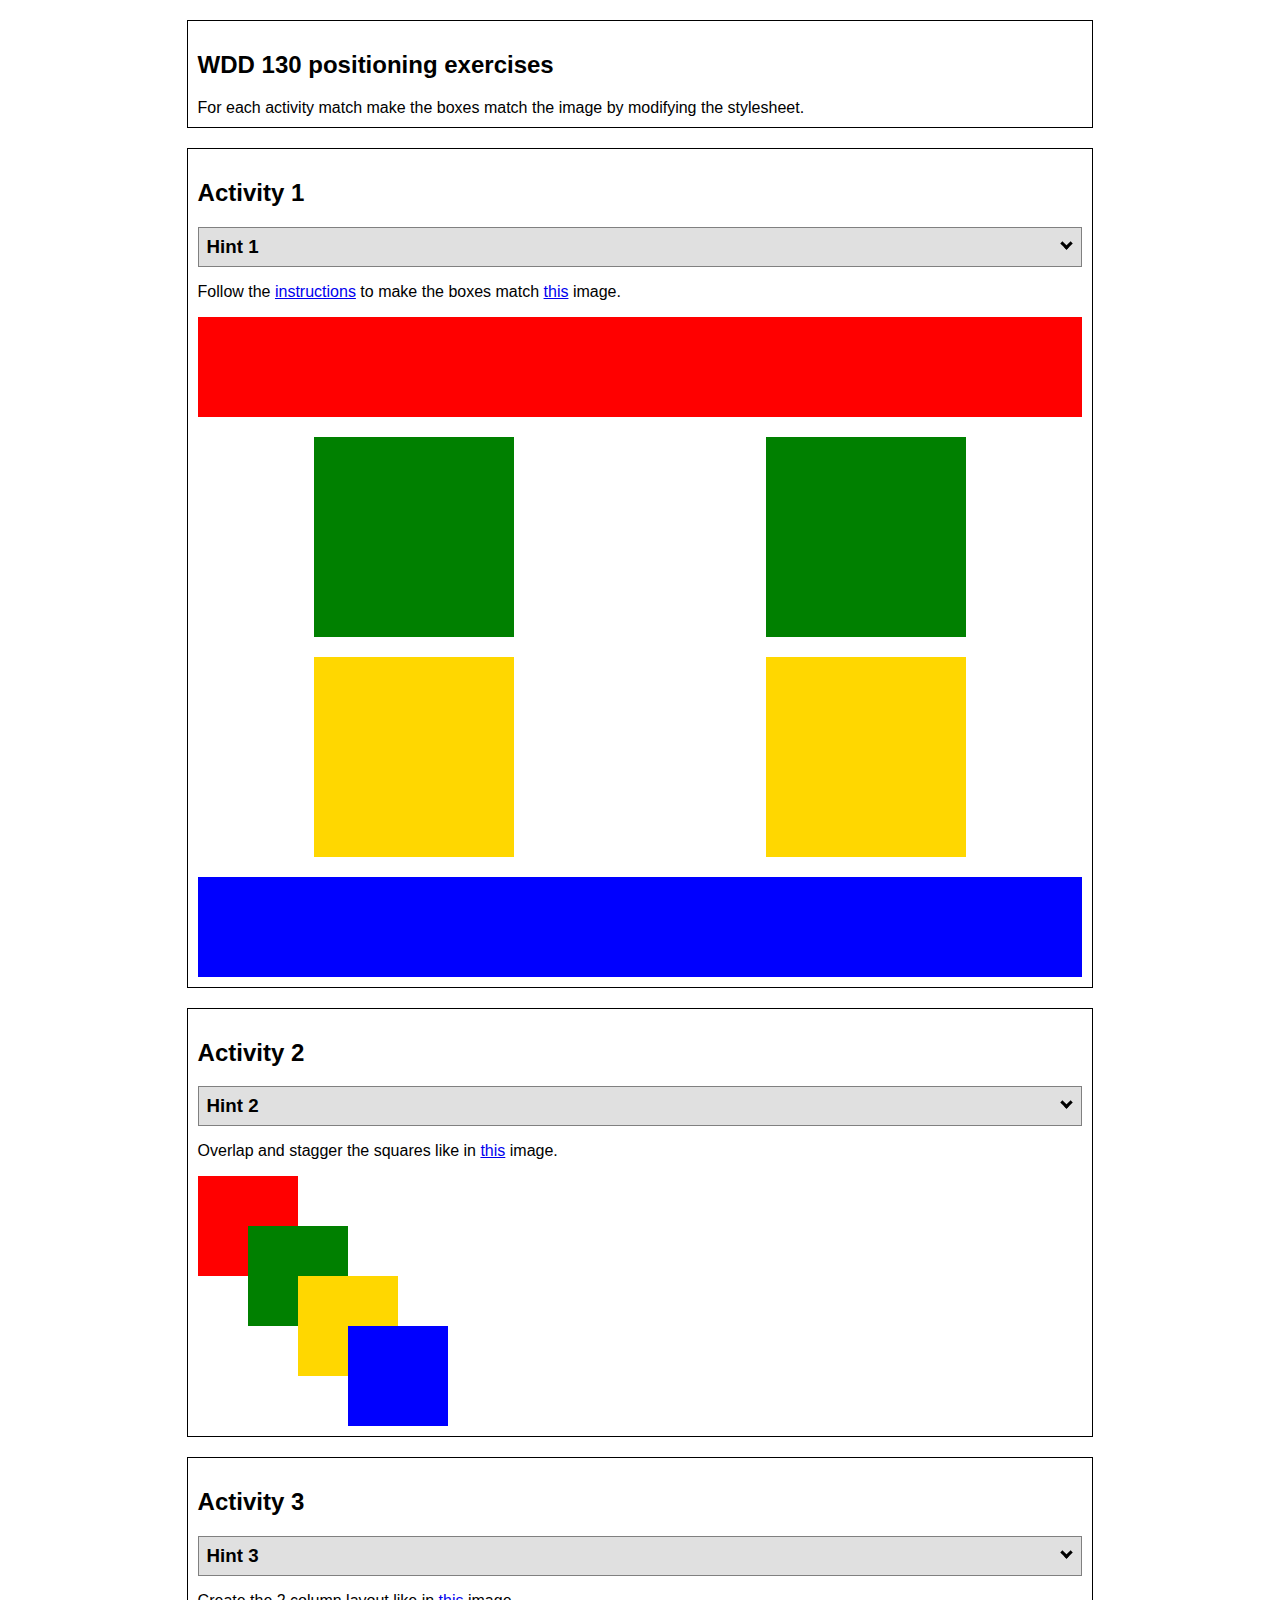
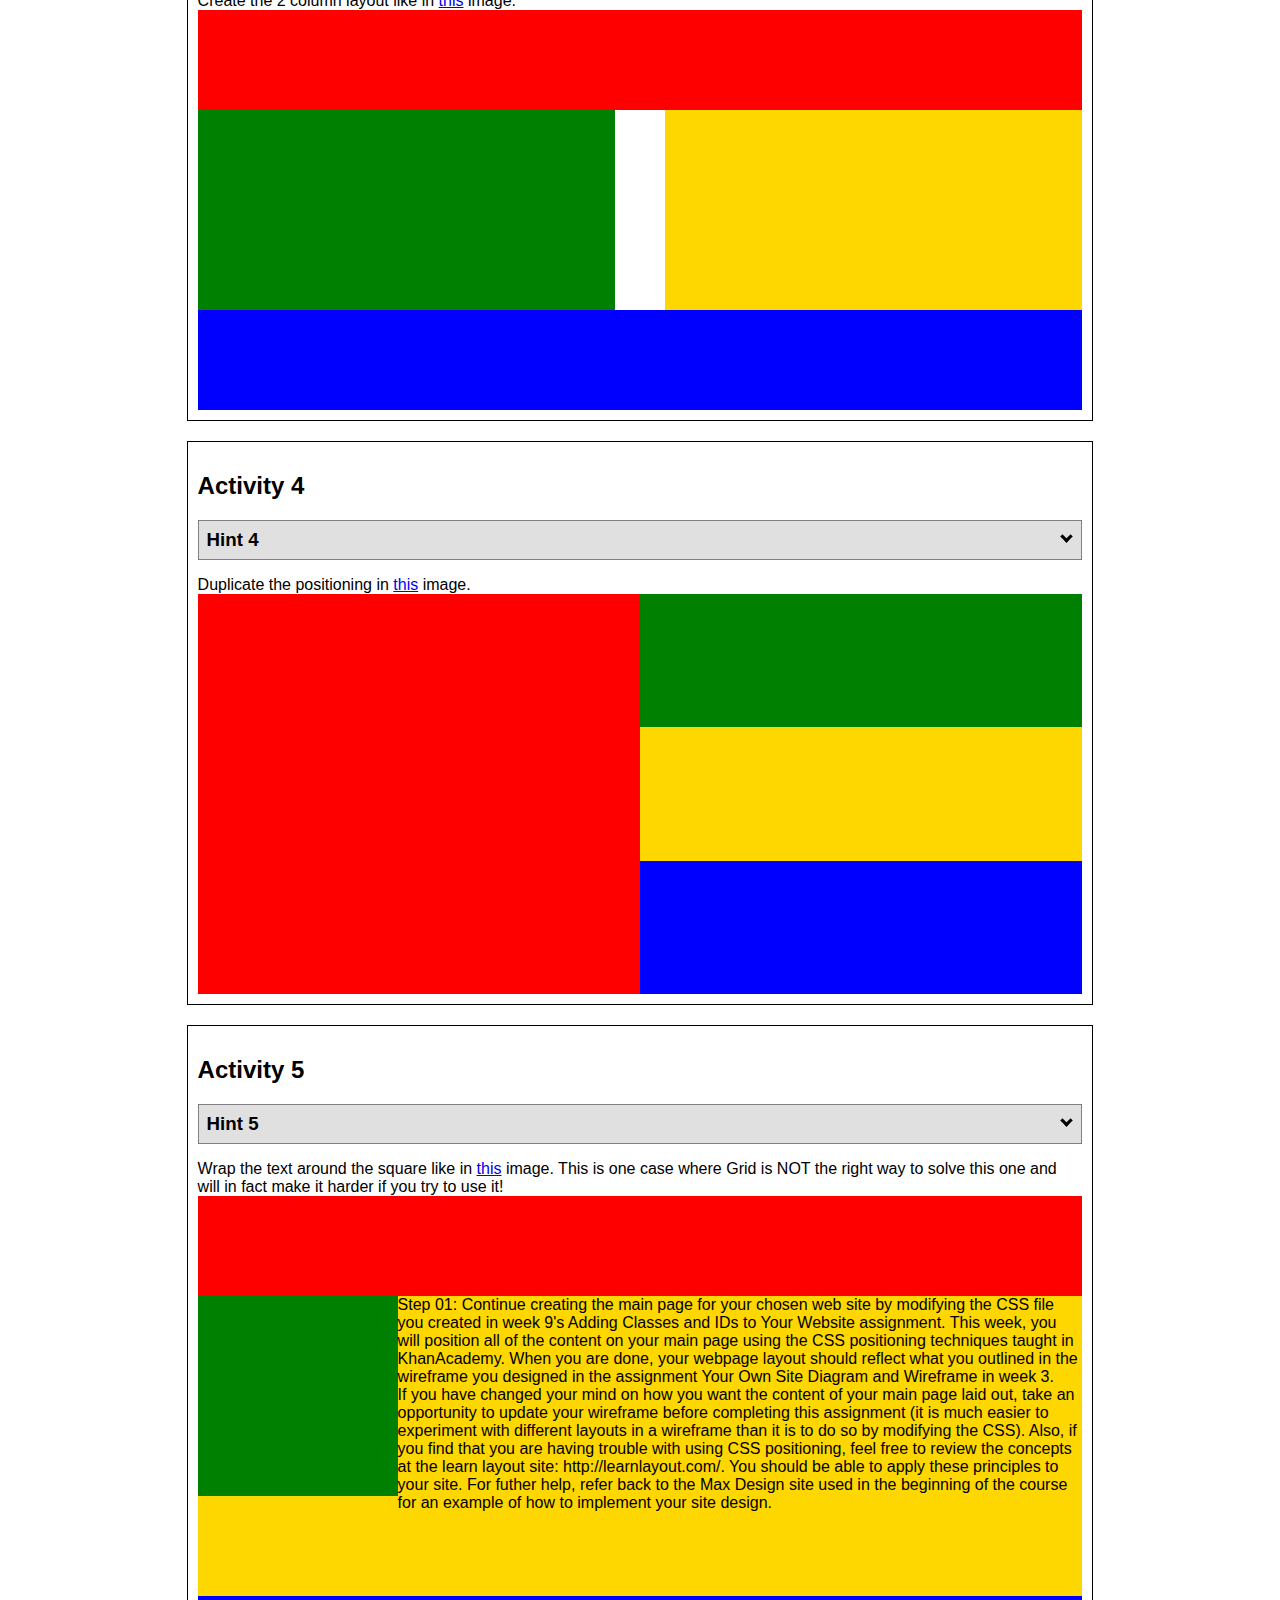
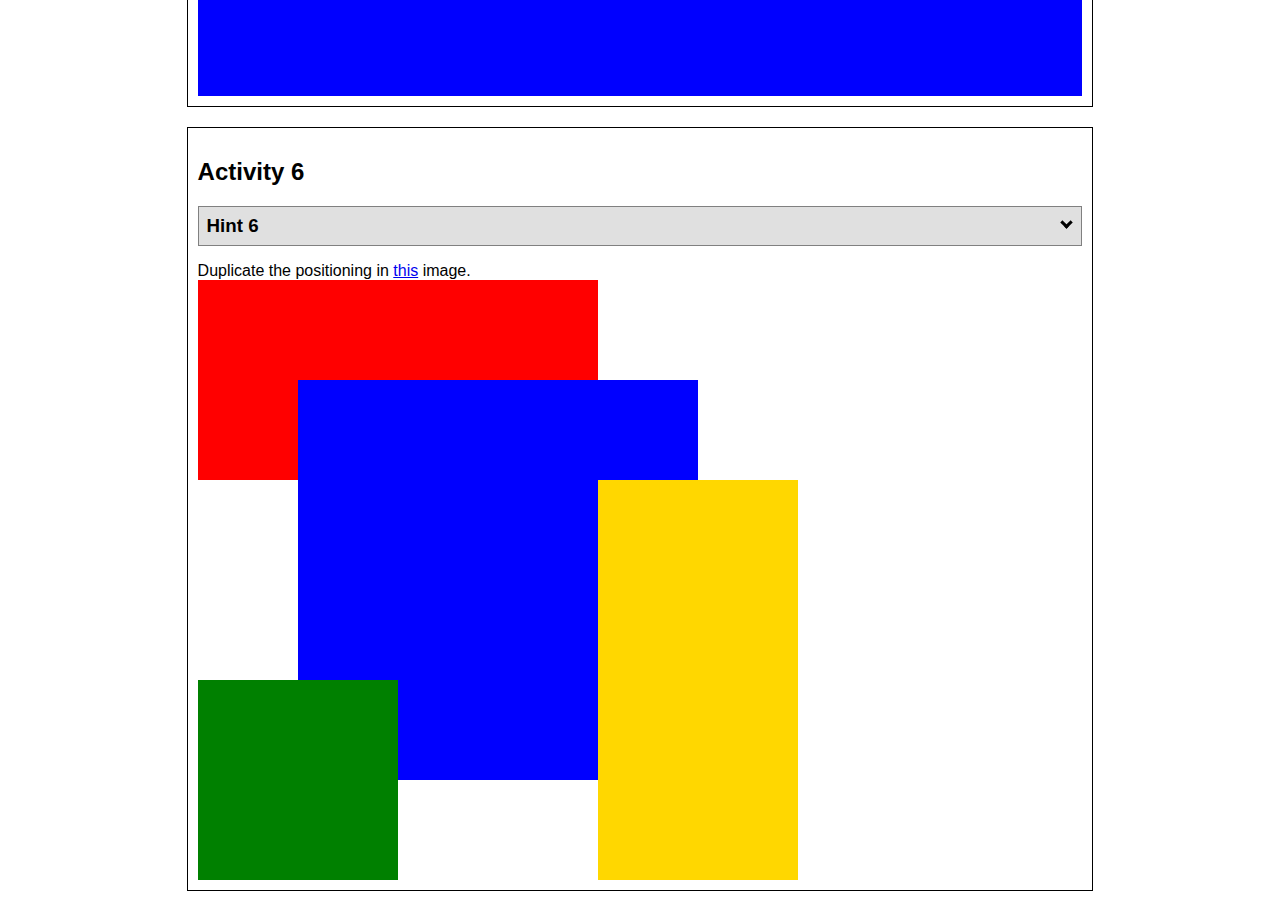
<file: old projects/WDD130/positioning/index.html>
<!DOCTYPE html>
<html lang="en">
  <head>
    <!-- HTML - Name: positioning.html -->
    <title>Positioning Activity</title>
    <link rel="stylesheet" type="text/css" href="positionstyles.css" />
  </head>
  <body>
    <div class="activity">
      <h2>WDD 130 positioning exercises</h2>
      For each activity match make the boxes match the image by modifying the stylesheet.</div>
    <div class="activity">
      <h2>Activity 1</h2>
      <section class="hint"><input type="checkbox" ><i></i> <h3>Hint 1</h3><div><p>Check out the <a href="https://byui-wdd.github.io/wdd130/activities/w06-css-positioning.html" target="_blank">activity instructions</a> in Ilearn!</p></div></section>
      <p>Follow the <a href="https://byui-wdd.github.io/wdd130/activities/w06-css-positioning.html" target="_blank">instructions</a> to make the boxes match  <a href="https://byui-wdd.github.io/wdd130/images/example1.png" target="_blank">this</a> image.</p>
      <div class="content1" >
        <div class="red1" ></div>
        <div class="green1" ></div>
        <div class="green1" ></div>
        <div class="yellow1"></div>
        <div class="yellow1"></div>
        <div class="blue1"></div>
      </div>
    </div>
    <div class="activity">
      <h2>Activity 2</h2>
      <section class="hint"><input type="checkbox" > <h3>Hint 2</h3><i></i><div><p>Remember that the best way to shift elements around slightly on the page is with Margins.  You could also use Grid.  Either would work for this. If you choose margin, you can use a <em>negative</em> margin. (ie margin-top: -20px;)</p><h4>Properties used:</h4><ul><li>margin-top, margin-left</li><li>...or...</li><li>grid-template-columns: 50px 50px 50px 50px 50px </li></ul></div></section>
      <p>Overlap and stagger the squares like in <a href="https://byui-wdd.github.io/wdd130/images/example2.png" target="_blank">this</a> image.</p>
      <div class="content2" >
        <div class="red2" ></div>
        <div class="green2" ></div>
        <div class="yellow2"></div>
        <div class="blue2"></div>
      </div>
    </div>
    <div class="activity">
      <h2>Activity 3</h2>
      <section class="hint"><input type="checkbox" > <h3>Hint 3</h3><i></i><div><p>This one is going to be best solved with CSS Grid. Remember to make the boxes the right width first...then start moving them around. </p><h4>Properties used:</h4><ul><li>display:grid;</li><li>grid-template-columns:</li><li>grid-column-gap:</li>
        <li>grid-column:</li>  </ul></div></section>
      Create the 2 column layout like in <a href="https://byui-wdd.github.io/wdd130/images/example3.png" target="_blank">this</a>  image.
      <div class="content3" >
        <div class="red3" ></div>
        <div class="green3" ></div>
        <div class="yellow3"></div>
        <div class="blue3"></div>
      </div>
    </div>
    <div class="activity">
      <h2>Activity 4</h2>
      <section class="hint"><input type="checkbox" > <h3>Hint 4</h3><i></i><div><p>For the others we have been primarily concerned with width. For this one you will need to adjust height as well. </p><h4>Properties used:</h4><ul><li>display:grid;</li><li>grid-template-columns:</li><li>grid-row:</li></ul></div></section>
      Duplicate the positioning in <a href="https://byui-wdd.github.io/wdd130/images/example4.png" target="_blank">this</a> image. 
      <div class="content4" >
        <div class="red4" ></div>
        <div class="green4" ></div>
        <div class="yellow4"></div>
        <div class="blue4"></div>
      </div>
    </div>

    <div class="activity">
      <h2>Activity 5</h2>
      <section class="hint"><input type="checkbox" > <h3>Hint 5</h3><i></i><div><p>Grid is <strong>not</strong> the right way to do this.  In fact there is only one way to really do that...and that is with float. Remember that we float the thing we want the text to wrap around.  Also remember to start by making all the shapes the right size and shape.</p><h4>Properties used:</h4><ul><li>float: left;</li></ul></div></section>
      Wrap the text around the square like in <a href="https://byui-wdd.github.io/wdd130/images/example5.png" target="_blank">this</a> image. This is one case where Grid is NOT the right way to solve this one and will in fact make it harder if you try to use it!
      <div class="content5" >
        <div class="red5" ></div>
        <div class="green5" ></div>
        <div class="yellow5">Step 01: Continue creating the main page for your chosen web site by modifying the CSS file you created in week 9's Adding Classes and IDs to Your Website assignment. This week, you will position all of the content on your main page using the CSS positioning techniques taught in KhanAcademy. When you are done, your webpage layout should reflect what you outlined in the wireframe you designed in the assignment Your Own Site Diagram and Wireframe in week 3. <br />
          If you have changed your mind on how you want the content of your main page laid out, take an opportunity to update your wireframe before completing this assignment (it is much easier to experiment with different layouts in a wireframe than it is to do so by modifying the CSS). Also, if you find that you are having trouble with using CSS positioning, feel free to review the concepts at the learn layout site: http://learnlayout.com/. You should be able to apply these principles to your site. For futher help, refer back to the Max Design site used in the beginning of the course for an example of how to implement your site design.</div>
        <div class="blue5"></div>
      </div>
    </div>
    <div class="activity">
      <h2>Activity 6</h2>
      <section class="hint"><input type="checkbox" > <h3>Hint 6</h3><i></i><div><p>This one is all about visualizing the grid behind the layout. If you are having a hard time doing that first: all the sizes are even multiples of 100, and second here is another example with the lines drawn: <a href="https://byui-wdd.github.io/wdd130/images/example6-hint.png" target="_blank">example 6 with lines</a>. For this one you will find it easiest if you use px for the column width. You can also use <kbd>z-index</kbd> to control the element layering.    </p><h4>Properties used:</h4><ul><li>display:grid;</li><li>grid-template-columns:</li><li>grid-column:</li><li>grid-row:</li><li><a href="https://www.w3schools.com/cssref/pr_pos_z-index.asp" target="_blank">z-index:</a></li></ul></div></section>
      Duplicate the positioning in <a href="https://byui-wdd.github.io/wdd130/images/example6.png" target="_blank">this</a> image.
      <div class="content6" >
        <div class="red6" ></div>
        <div class="green6" ></div>
        <div class="yellow6"></div>
        <div class="blue6"></div>
      </div>
    </div>
  </body>
</html>
</file>
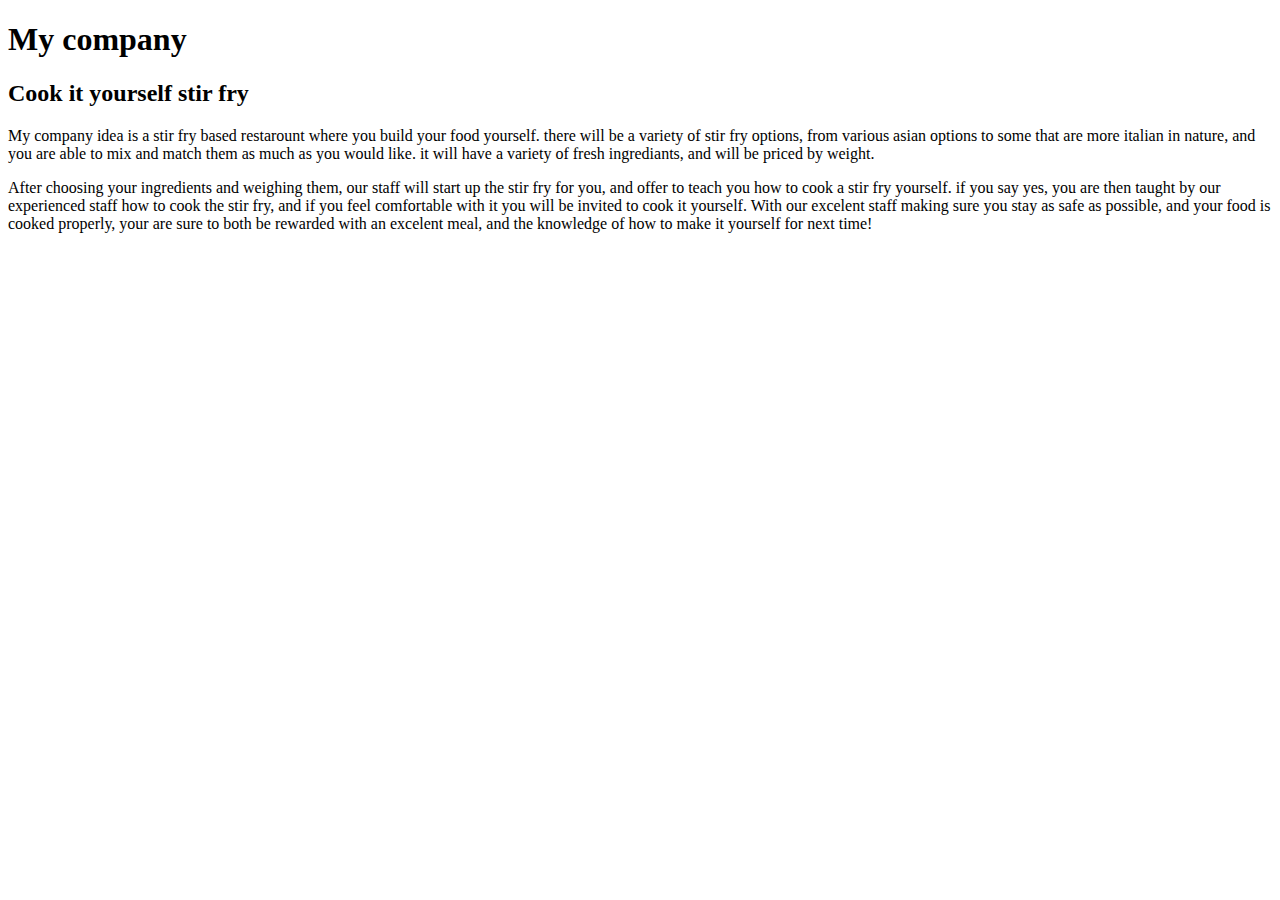
<file: old projects/CSE160/business.html>
<!DOCTYPE html>
<html lang="en">
<head>
    <meta charset="UTF-8">
    <meta http-equiv="X-UA-Compatible" content="IE=edge">
    <meta name="viewport" content="width=device-width, initial-scale=1.0">
    <title>My Buisness</title>
</head>
<body>
    <h1>My company</h1>
    <h2>Cook it yourself stir fry</h2>
    <p>My company idea is a stir fry based restarount where you build your food yourself. there will be a variety of stir fry options, from various asian options to some that are more italian in nature, and you are able to mix and match them as much as you would like. it will have a variety of fresh ingrediants, and will be priced by weight.</p>
    <p>After choosing your ingredients and weighing them, our staff will start up the stir fry for you, and offer to teach you how to cook a stir fry yourself. if you say yes, you are then taught by our experienced staff how to cook the stir fry, and if you feel comfortable with it you will be invited to cook it yourself. With our excelent staff making sure you stay as safe as possible, and your food is cooked properly, your are sure to both be rewarded with an excelent meal, and the knowledge of how to make it yourself for next time!</p>
</body>
</html>
</file>
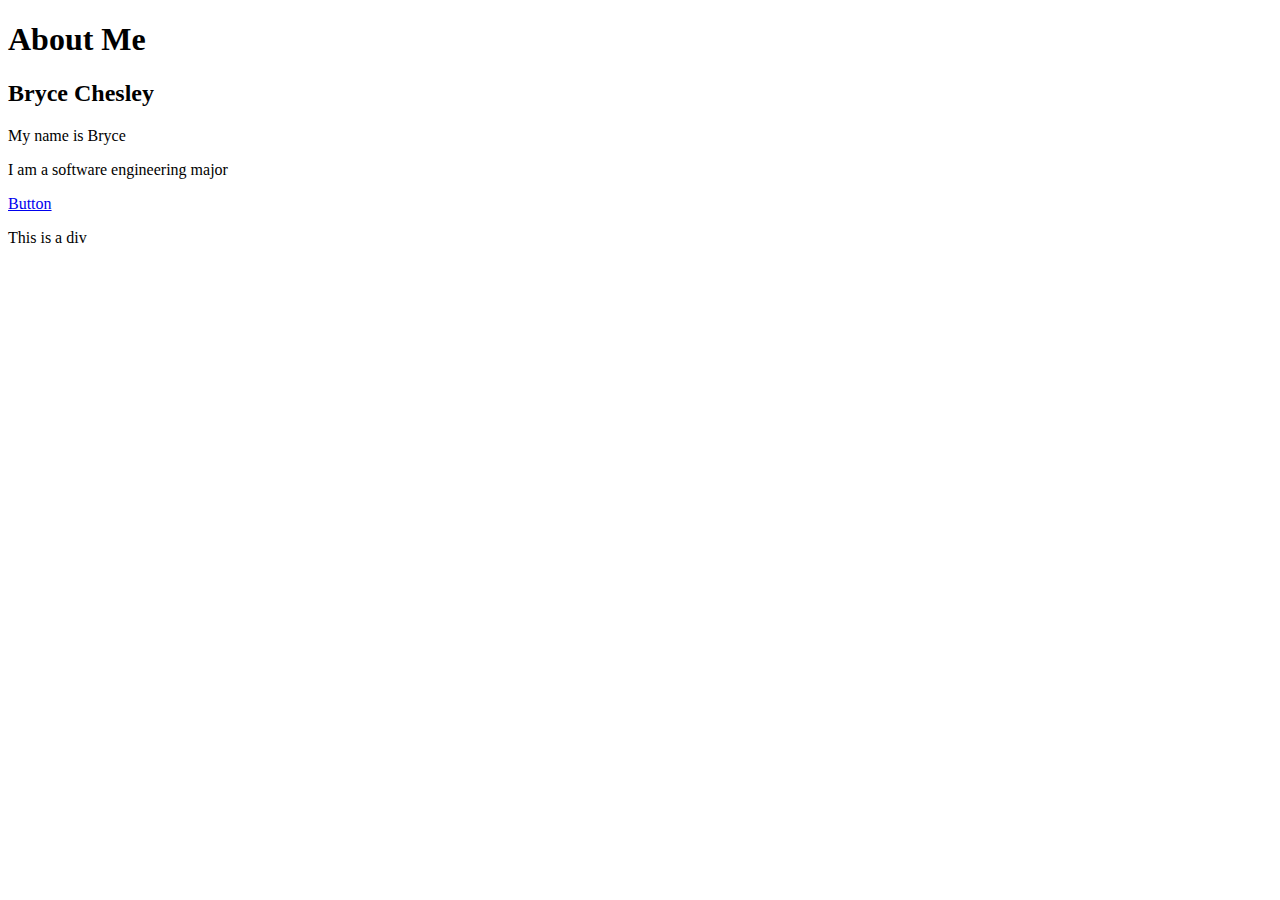
<file: old projects/CSE160/form.html>
<!DOCTYPE html>
<html lang="en">
<head>
    <meta charset="UTF-8">
    <meta http-equiv="X-UA-Compatible" content="IE=edge">
    <meta name="viewport" content="width=device-width, initial-scale=1.0">
    <title>About me</title>
</head>
<body>
    <h1>About Me</h1>
    <h2>Bryce Chesley</h2>
    <p>My name is Bryce</p>
    <p>I am a software engineering major</p>
    <a id = button href = #>Button</a>
    <div id = div>
        <p>This is a div</p>
    </div>
</body>
</html>
</file>
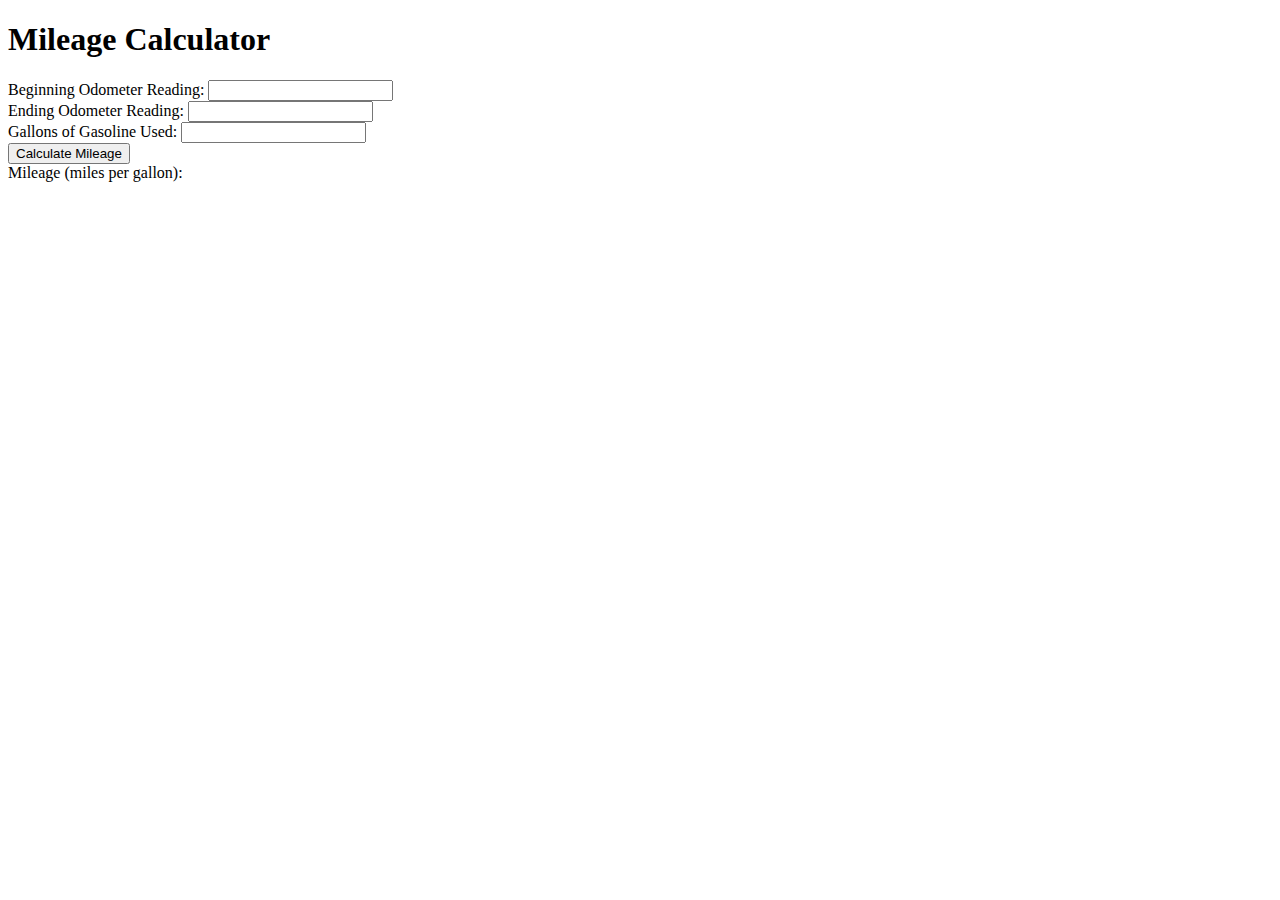
<file: old projects/CSE160/mileage.html>
<!DOCTYPE HTML>
<html lang="en-us">
<head>
<meta charset="utf-8">
  <title>Mileage Calculator</title>
  <script>
    function calculateMileage() {
      var beginningOdometer = parseFloat(document.getElementById("beginningOdometer").value);
      var endingOdometer = parseFloat(document.getElementById("endingOdometer").value);
      var gallonsUsed = parseFloat(document.getElementById("gallonsUsed").value);

      var mileage = (endingOdometer - beginningOdometer) / gallonsUsed;

      document.getElementById("mileageOutput").innerHTML = mileage.toFixed(2);
    }
  </script>
</head>
<body>
  <h1>Mileage Calculator</h1>

  <label>Beginning Odometer Reading:</label>
  <input type="number" id="beginningOdometer" step="0.01">

  <br>

  <label>Ending Odometer Reading:</label>
  <input type="number" id="endingOdometer" step="0.01">

  <br>

  <label>Gallons of Gasoline Used:</label>
  <input type="number" id="gallonsUsed" step="0.01">

  <br>

  <button onclick="calculateMileage()">Calculate Mileage</button>

  <br>

  <label>Mileage (miles per gallon):</label>
  <span id="mileageOutput"></span>

</body>
</html>
</file>
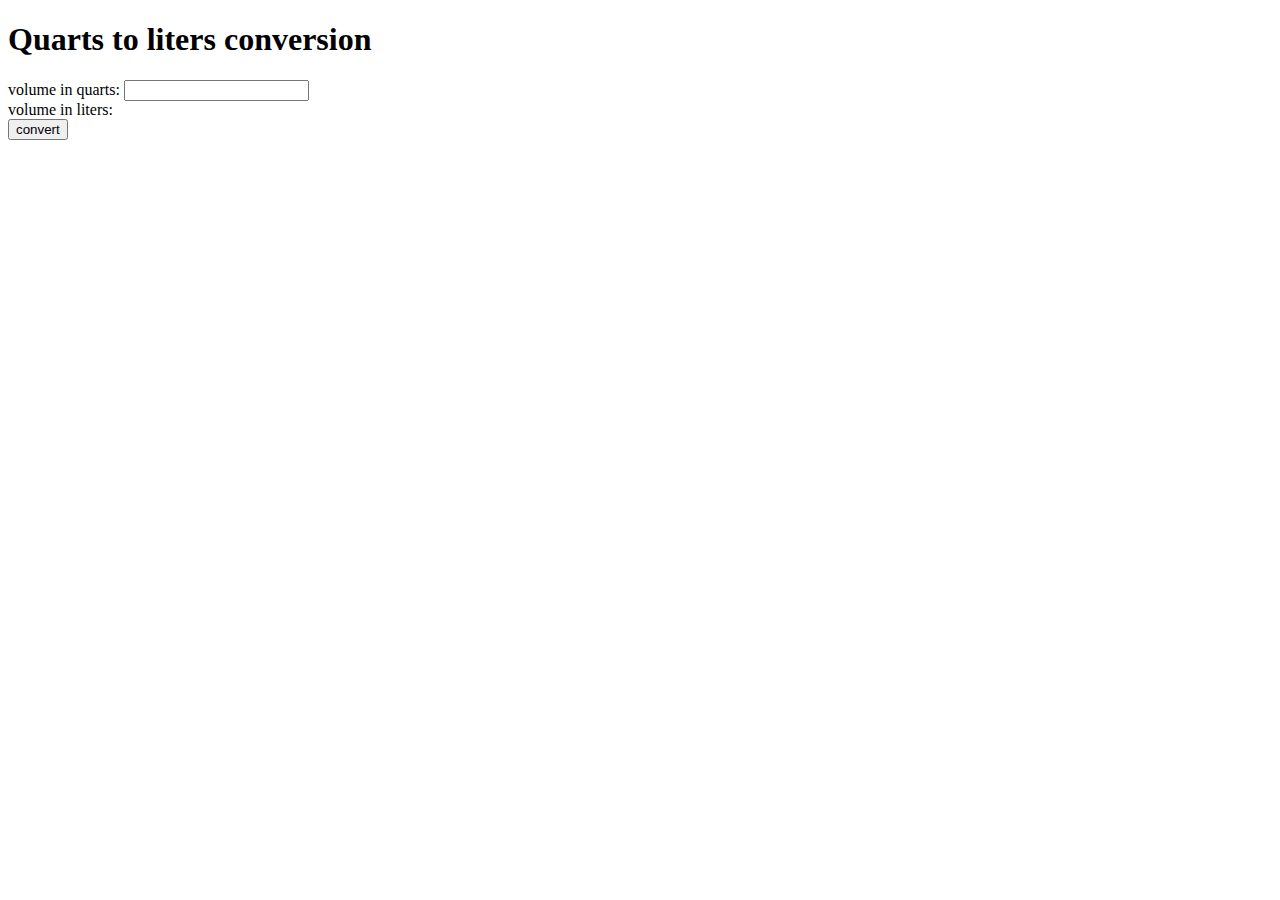
<file: old projects/CSE160/quartsToLiters.html>
<!DOCTYPE HTML>
<html lang="en-us">
<head>
<meta charset="utf-8">
  <title>Quarts to liters conversion</title>
  <script>
    function convertQuartsToLiters() {
      var quarts = parseFloat(document.getElementById("quartsInput").value);
      var liters = quarts * 0.946352946;

      document.getElementById("litersOutput").innerHTML = liters.toFixed(2);
    }
  </script>
</head>
<body>
  <h1>Quarts to liters conversion</h1>
    
      volume in quarts:
      <input type="number" id="quartsInput" step="0.01">
      <br>
      volume in liters:
      <span id="litersOutput"></span>
    
      <br>
      <button onclick="convertQuartsToLiters()">convert</button>
</body>
</html>
</file>
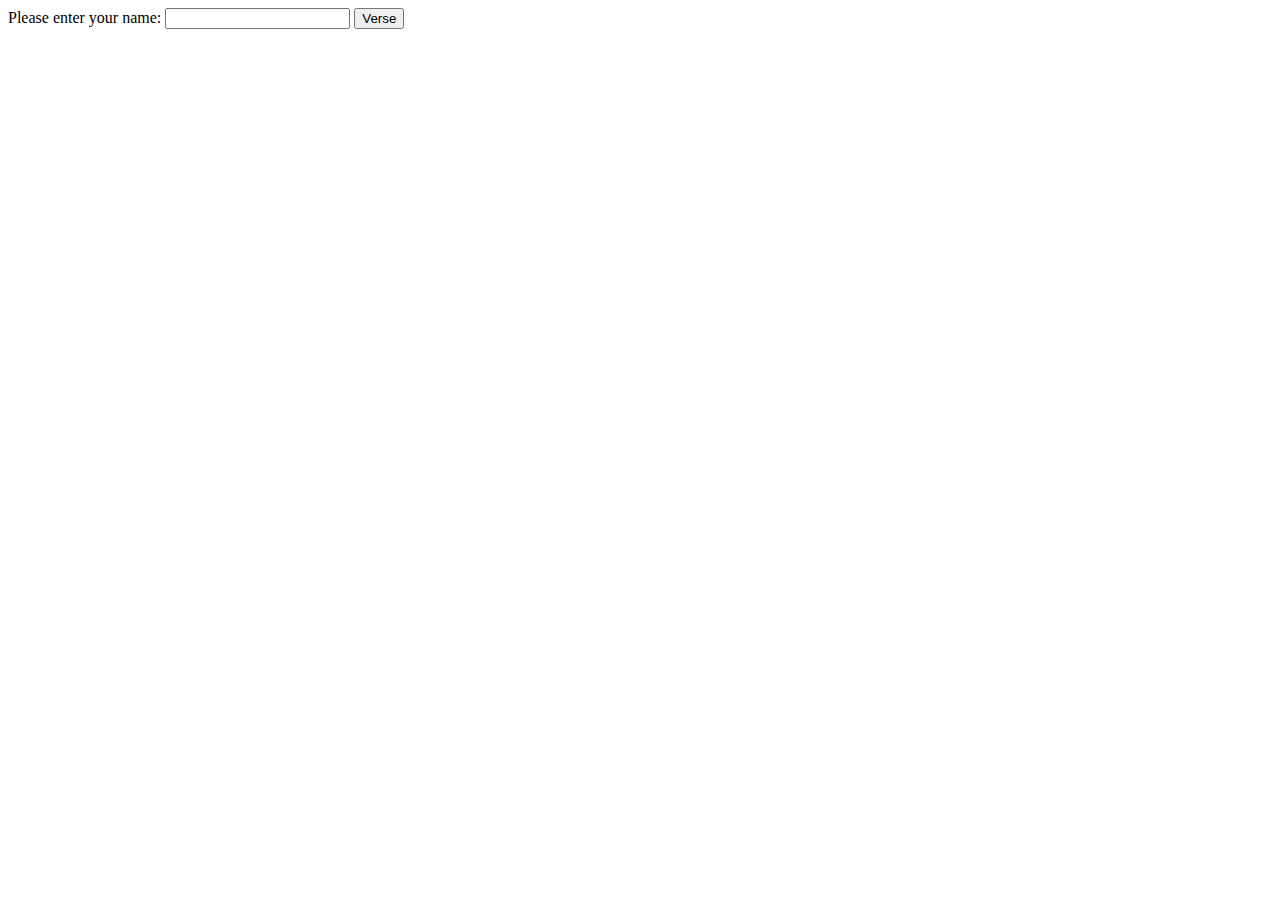
<file: old projects/CSE160/scripture.html>
<!DOCTYPE HTML>
<html lang="en-us">
<head>
<meta charset="utf-8">
<title>Applied Scripture</title>
<script>
/* Defining Table
 * Input: A person's name
 * Processing: Create a verse of scripture for that person
 * Output: The scripture
 */
function applyScripture() {
    // Get the user's name from the text field that has the id
    // of "nameInputBox" and store it in a variable named name.
    let name = document.getElementById('nameInputBox').value;

    // Use string concatenation to create a verse
    // of scripture personalized for the user.
    let scripture = "Yea, verily, verily I say unto you, if all men had" +
        " been, and were, and ever would be, like unto " + name+ "," +
        " behold, the very powers of hell would have been shaken" +
        " forever; yea, the devil would never have power over" +
        " the hearts of the children of men."

    // Display the scripture in the div that has the id "outputDiv".
    document.getElementById('outputDiv').innerHTML = scripture;
}
</script>
</head>

<body>                             
Please enter your name: <input type="text" id="nameInputBox">    
<button type="button" onclick="applyScripture()">Verse</button>
<div id="outputDiv"></div>
</body>       
</html>
</file>
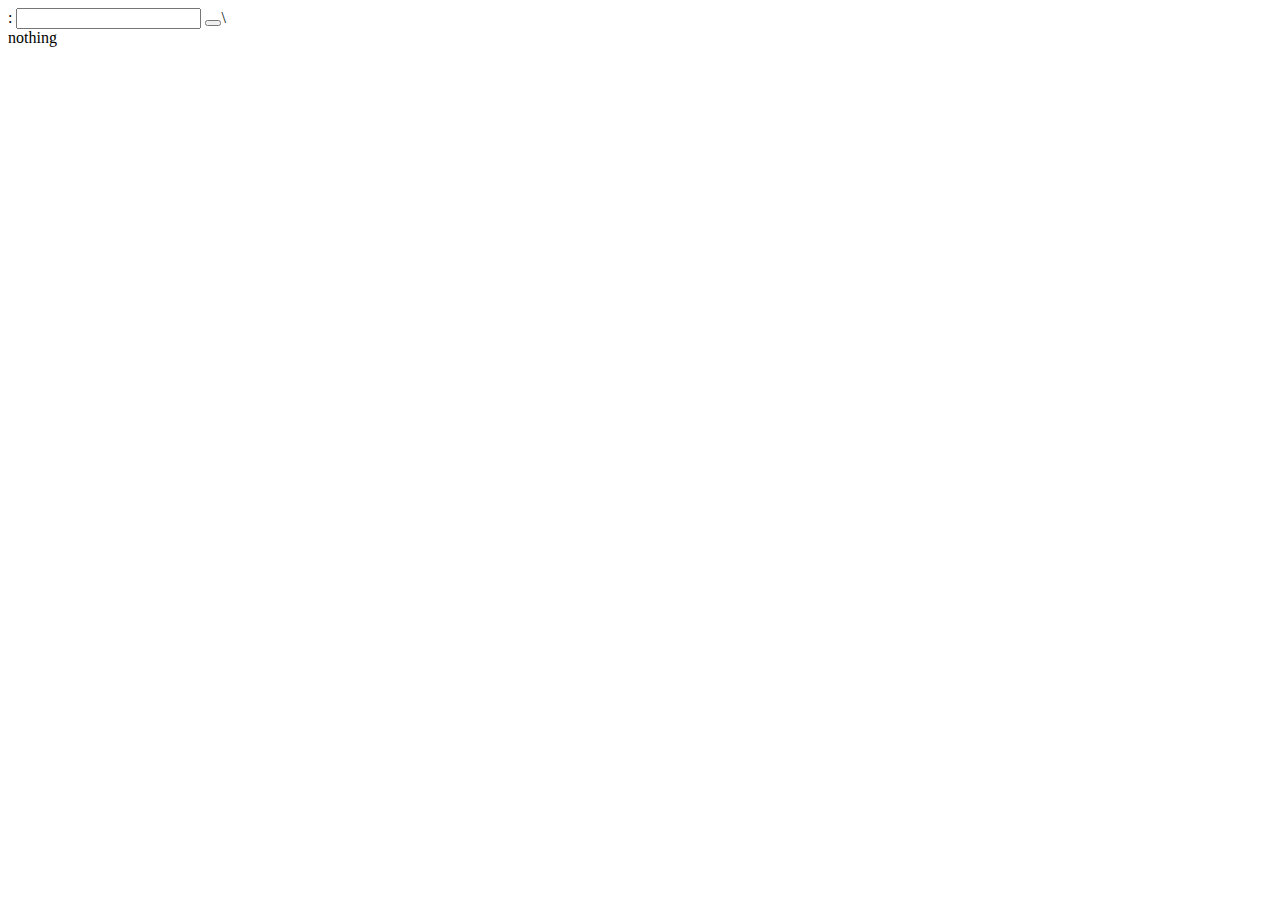
<file: old projects/CSE160/template.html>
<!DOCTYPE HTML>
<html lang="en-us">
<head>
<meta charset="utf-8">
<title>TEMPLATE</title>
<script>
    //ADD YOUR JAVASCRIPT HERE
</script>
</head>

<body>
    <!-- THIS IS WHAT WILL BE DISPLAYED IN THE TEXT PROMPT TO THE USER-->: <input type="text" id="nameInputBox">                                      
    <button type="button" onclick="//ADD THE NAME OF THE FUNCTION YOU WANT TO CALL HERE"> <!-- DISPLAYED TEXT ON BUTTON--> </button>\
    <div id="ADDYOUROUTPUTIDHERE">nothing</div>
</body>

</html>
</file>
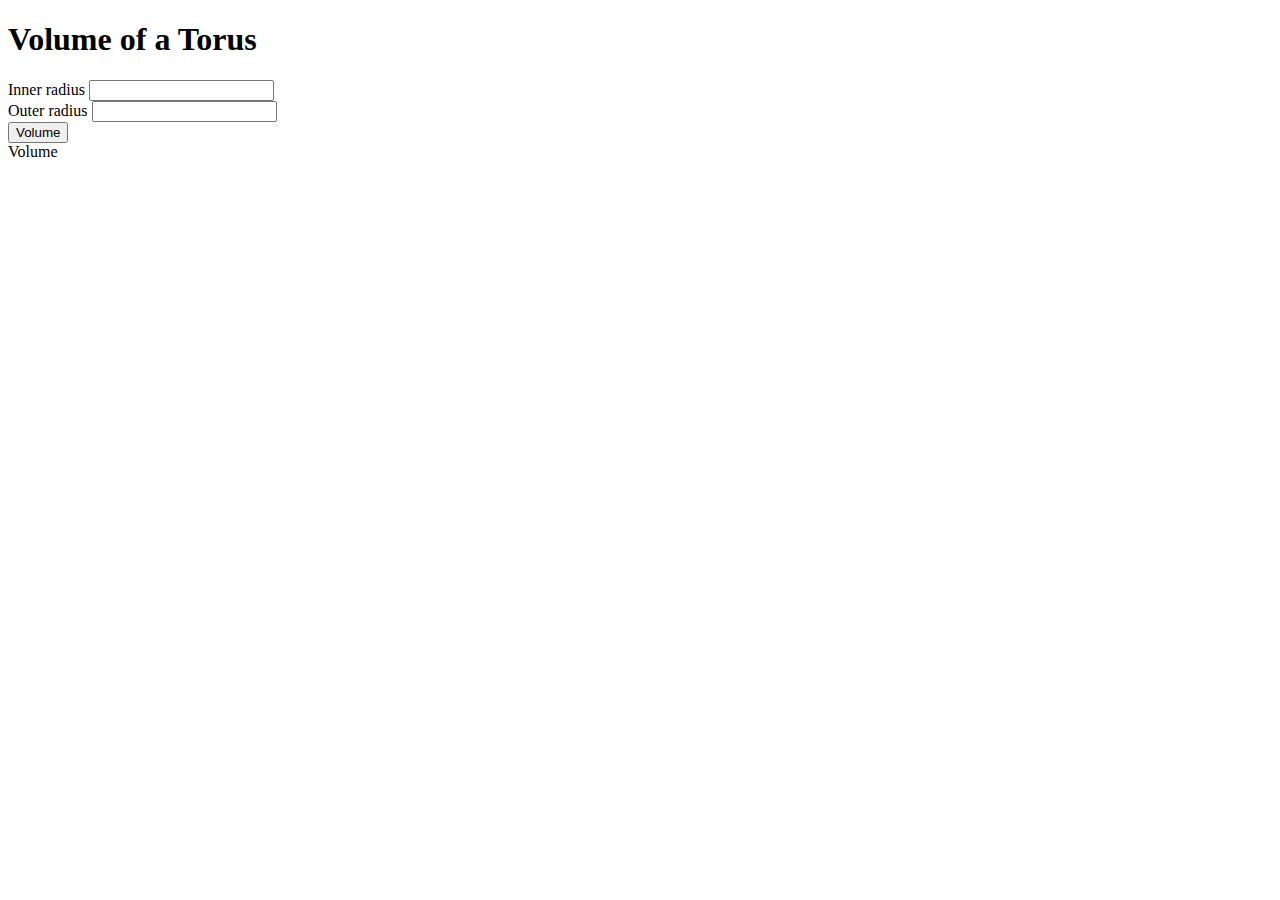
<file: old projects/CSE160/test.html>
<!DOCTYPE HTML>
<html lang="en-us">
<head>
<meta charset="utf-8">
<title>Volume of a Torus</title>
<script>
function computeVolume() {

  let a = parseFloat(document.getElementById("inner").value);
  let b = parseFloat(document.getElementById("outer").value);
  let volume = (Math.PI ** 2) * (a + b) * ((a - b) ** 2) / 4;
  document.getElementById("volume").innerHTML = volume;
}
</script>
</head>

<body>
    <h1>Volume of a Torus</h1>
    Inner radius <input type="text" id="inner"><br>
    Outer radius <input type="text" id="outer"><br>
    <button type="button" onclick="computeVolume()">Volume</button><br>
    Volume <div id="volume"></div>
</body>
</html>
</file>
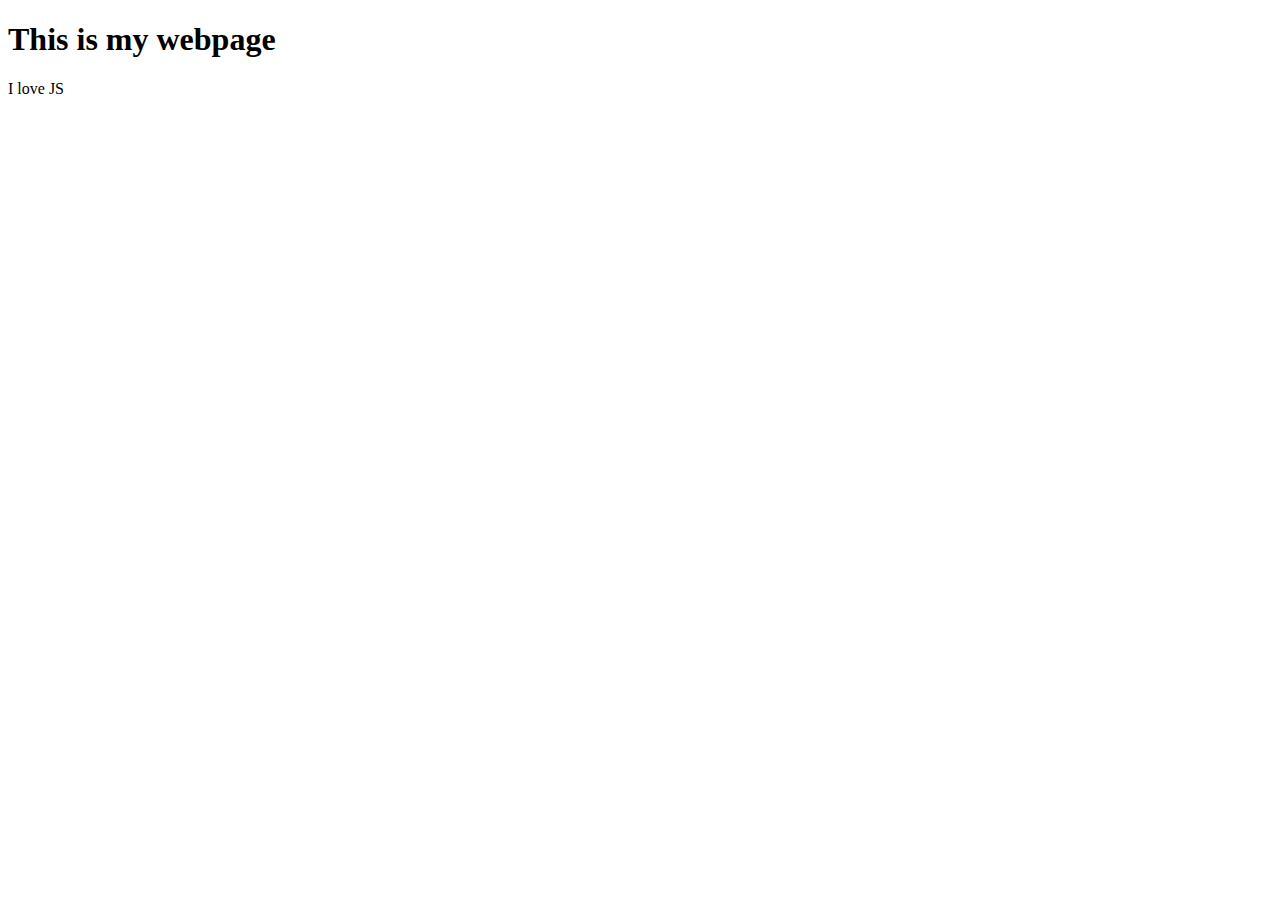
<file: CSE 121/week 1/sandbox/wwek1.html>
<!DOCTYPE html>
<html lang="en">
<head>
    <meta charset="UTF-8">
    <meta name="viewport" content="width=device-width, initial-scale=1.0">
    <title>Week 1</title>
    <script defer src="debugging.js"></script>
</head>
<body>
    <h1>This is my webpage</h1>
    <p>I love JS</p>
    <section class="output"></section>
</body>
</html>
</file>
<file: old projects/WDD130/positioning/positionstyles.css>
/* CSS - Name: "positionstyles.css" */
/* Activity 1 styles */
.content1 {
  display: grid;
  grid-template-columns: 1fr 1fr;
  justify-items: center;
  gap: 20px;
  /* This is the parent of the activity 1 boxes. */

}
.red1 { 
  width: 100%; 
  height: 100px; 
  background-color: red; 
  grid-column: 1/3;

} 
.green1 {
  width: 200px; 
  height: 200px; 
  background-color: green; 
} 
.yellow1 {
  width: 200px; 
  height: 200px; 
  background-color: gold; 
} 
.blue1 {
  width: 100%; 
  height: 100px; 
  background-color: blue; 
  grid-column: 1/3;
} 
/* Activity 2 styles */ 
.content2 {
  display: grid;
  grid-template-columns: 50px 50px 50px 50px 50px;
  grid-template-rows: 50px 50px 50px 50px 50px;
  justify-items: center;
  /* This is the parent of the activity 2 boxes. */
}
.red2 {
  width: 100px; 
  height: 100px; 
  background-color: red; 
  grid-column: 1/3;
  grid-row:1/3;
  z-index:0;
} 
.green2 { 
  width: 100px; 
  height: 100px; 
  background-color: green; 
  grid-column: 2/4;
  grid-row:2/4;
  z-index:1;
} 
.yellow2 {
  width: 100px; 
  height: 100px; 
  background-color: gold; 
  grid-column: 3/5;
  grid-row: 3/5;
  z-index:2;
} 
.blue2 {
  width: 100px; 
  height: 100px; 
  background-color: blue; 
  grid-column: 4/6;
  grid-row: 4/6;
  z-index:3;
} 
/* Activity 3 styles */ 
.content3 {
  display: grid;
  grid-template-columns:1fr 1fr ;
  grid-template-rows: 100px 200px 100px;
  justify-items: center;
grid-column-gap: 50px;
  /* This is the parent of the activity 3 boxes. */
}
.red3 {
  width: 100%; 
  height: 100px; 
  background-color: red; 
  grid-column: 1/3;
  grid-row: 1/2;
} 
.green3 {
  width: 100%; 
  height: 100%; 
  background-color: green;
} 
.yellow3 {
  width: 100%; 
  height: 100%; 
  background-color: gold; 
} 
.blue3 {
  width: 100%;
  height: 100%; 
  background-color: blue; 
  grid-column: 1/3;
  grid-row: 3/4;
} 
/* Activity 4 styles */ 
.content4 {
  /* This is the parent of the activity 4 boxes. */
  height: 400px;
  display: grid;
  grid-template-columns: 1fr 1fr;
}
.red4 {
  width: 100%; 
  height: 100%; 
  background-color: red; 
  grid-row: 1/span 3;
} 
.green4 {
  width: 100%; 
  height: 100%; 
  background-color: green; 
} 
.yellow4 {
  width: 100%; 
  height: 100%; 
  background-color: gold; 
} 
.blue4 {
  width: 100%; 
  height: 100%; 
  background-color: blue; 
} 
/* Activity 5 styles */ 
.content5 {
  /* This is the parent of the activity 5 boxes. */
  height: 500px;
}
.red5 { 
  width: 100%; 
  height: 100px; 
  background-color: red; 
} 
.green5 { 
  width: 200px; 
  height: 200px; 
  background-color: green; 
  z-index: 5;
  float: left;
} 
.yellow5 {
  width:100%; 
  height: 300px; 
  background-color: gold; 
  z-index: 0;
} 
.blue5 {
  width: 100%; 
  height: 100px; 
  background-color: blue; 
} 
/* Activity 6 styles */ 
.content6 {
  display: grid;
  grid-template-columns: 100px 100px 100px 100px 100px 100px;
  grid-template-rows: 100px 100px 100px 100px 100px 100px;
  /* This is the parent of the activity 6 boxes. */
}
.red6 {
  width: 100%; 
  height: 100%; 
  background-color: red; 
  grid-column: 1/5;
  grid-row: 1/3;
  z-index:0;
} 
.green6 {
  width: 100%; 
  height: 100%; 
  background-color: green; 
  grid-column: 1/3;
  grid-row: 5/7;
  z-index: 5;
} 
.yellow6 {
  width: 100%; 
  height: 100%; 
  background-color: gold; 
  grid-column: 5/7;
  grid-row: 3/7;
  z-index: 5;
} 
.blue6 {
  width: 100%; 
  height: 100%; 
  background-color: blue; 
  grid-column: 2/6;
  grid-row: 2/6;
  z-index: 3;
} 


/* Do not make any changes below here */
.activity {
  width: 70%; 
  margin: 20px auto; 
  font-family: Arial, sans-serif; 
  border: 1px solid black; 
  padding: 10px; 
  clear:both; 
  overflow: auto;
} 

.hint {
  border: 1px solid grey;
  background: #e0e0e0;
  padding: .5em;
  position: relative;
  margin: 1em 0;
}
.hint h3 {
  margin: 0;
}
.hint:hover {
  background: #d0d0d0;
}
.hint > div {
  display: none;
}

.hint input[type=checkbox] {
  position: absolute;
  width: 100%;
  height: 100%;
  opacity: 0;
  z-index: 1;
  cursor: pointer;
}

.hint input[type=checkbox]:checked ~ div {
  display: block;
}

.hint i {
  position: absolute;
  transform: translate(-6px, 0);
  margin-top: 16px;
  right: 10px;
  top: -3px;
}
.hint i:before, .hint i:after {
  content: "";
  position: absolute;
  background-color: black;
  width: 3px;
  height: 9px;
}
.hint i:before {
  transform: translate(2px, 0) rotate(45deg);
}
.hint i:after {
  transform: translate(-2px, 0) rotate(-45deg);
}

.hint input[type=checkbox]:checked ~ i:before {
  transform: translate(-2px, 0) rotate(45deg);
}
.hint input[type=checkbox]:checked ~ i:after {
  transform: translate(2px, 0) rotate(-45deg);
}
.hint a {
  position: relative;
  z-index: 1;
}
</file>
